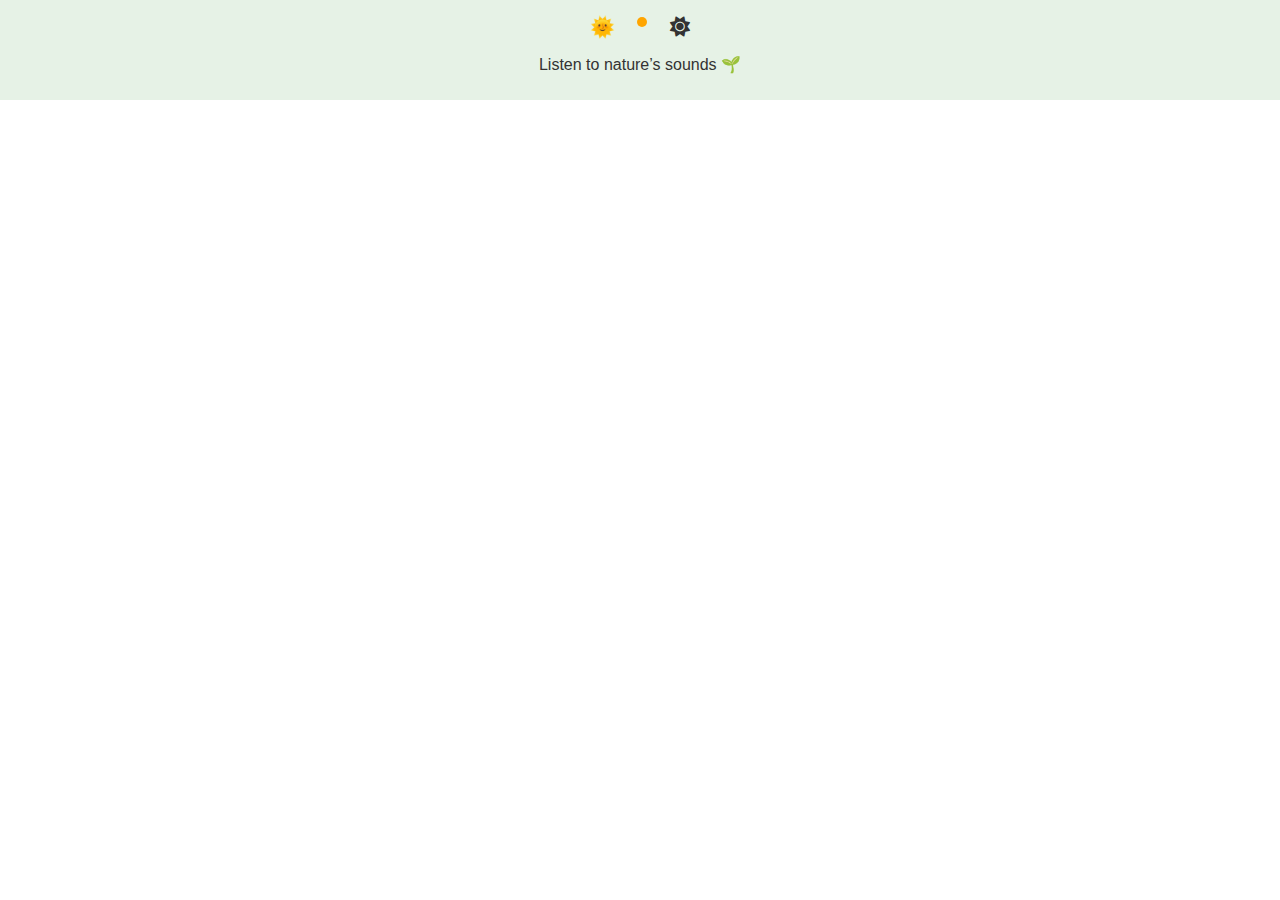
<file: clone project/index.html>
<!-- index.html -->
<!DOCTYPE html>
<html lang="en">
<head>
  <meta charset="UTF-8">
  <title>Earth.fm Clone</title>
  <link rel="stylesheet" href="style.css">
  <link rel="stylesheet" href="https://cdnjs.cloudflare.com/ajax/libs/font-awesome/6.0.0/css/all.min.css">
</head>
<body>
  <div class="banner">
    <span class="emoji">🌞</span>
    <span class="svg">
      <svg width="24" height="24" fill="orange" viewBox="0 0 24 24">
        <circle cx="12" cy="12" r="5"/>
      </svg>
    </span>
    <span class="fa"><i class="fas fa-sun"></i></span>
    <p>Listen to nature’s sounds 🌱</p>
  </div>
</body>
</html>
</file>
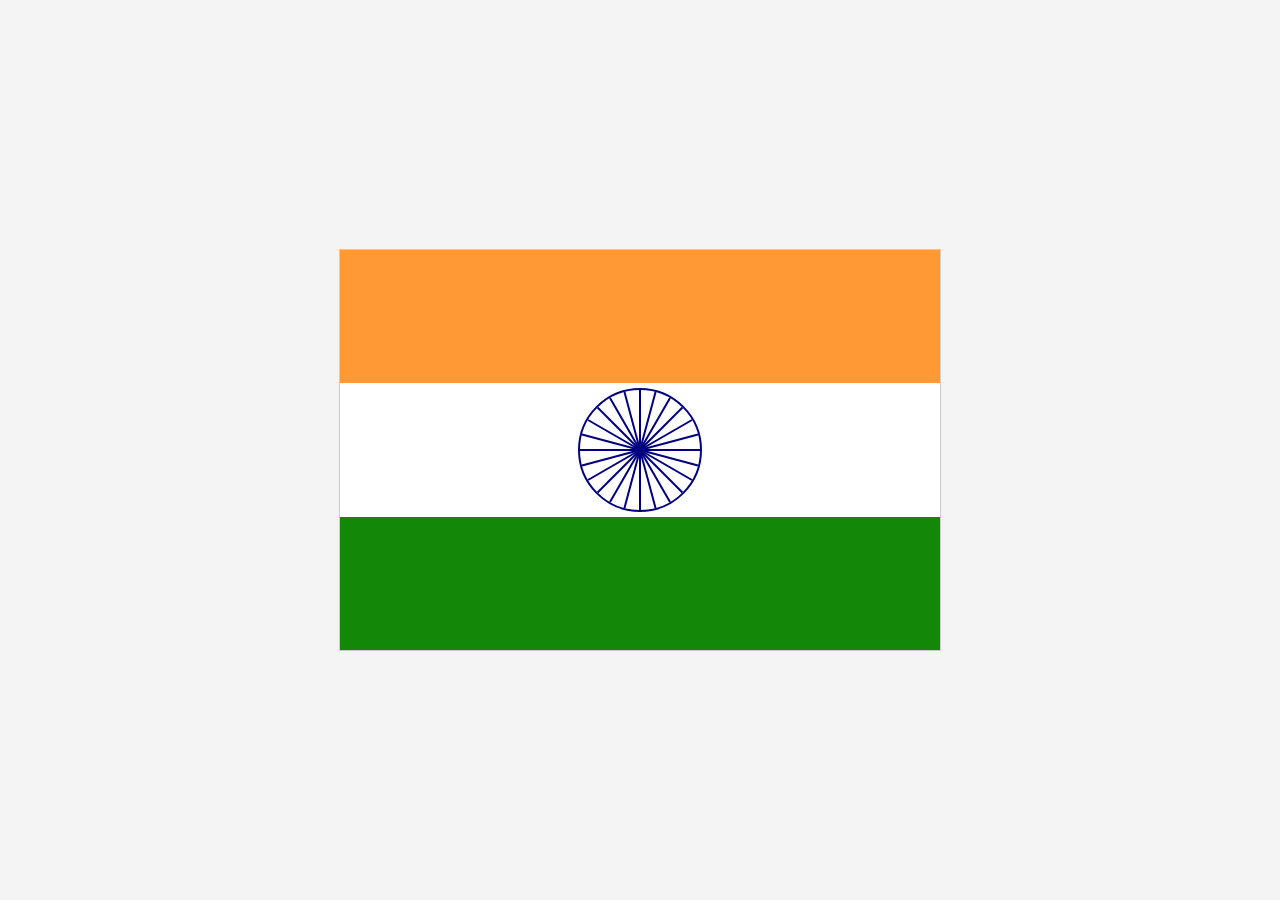
<file: flag.html>
<!DOCTYPE html>
<html lang="en">
<head>
    <meta charset="UTF-8">
    <meta name="viewport" content="width=device-width, initial-scale=1.0">
    <title>Tiranga</title>
    <style>
        body {
            display: flex;
            justify-content: center;
            align-items: center;
            height: 100vh;
            margin: 0;
            background-color: #f4f4f4;
        }
        .flag {
            width: 600px;
            height: 400px;
            border: 1px solid #ccc;
            display: flex;
            flex-direction: column;
        }
        .saffron { background-color: #FF9933; height: 33.33%; }
        .white { 
            background-color: #FFFFFF; 
            height: 33.33%; 
            display: flex; 
            justify-content: center; 
            align-items: center; 
        }
        .green { background-color: #138808; height: 33.33%; }
        .chakra {
            width: 120px;
            height: 120px;
            border: 2px solid #000080;
            border-radius: 50%;
            position: relative;
            display: flex;
            justify-content: center;
            align-items: center;
        }
        .chakra::after {
            content: "";
            width: 12px;
            height: 12px;
            background: #000080;
            border-radius: 50%;
            z-index: 10;
        }
        .spoke {
            position: absolute;
            width: 2px;
            height: 100%;
            background-color: #000080;
            left: 50%;
            transform-origin: 50% 50%;
        }
        .spoke:nth-child(1)  { transform: translateX(-50%) rotate(0deg); }
        .spoke:nth-child(2)  { transform: translateX(-50%) rotate(15deg); }
        .spoke:nth-child(3)  { transform: translateX(-50%) rotate(30deg); }
        .spoke:nth-child(4)  { transform: translateX(-50%) rotate(45deg); }
        .spoke:nth-child(5)  { transform: translateX(-50%) rotate(60deg); }
        .spoke:nth-child(6)  { transform: translateX(-50%) rotate(75deg); }
        .spoke:nth-child(7)  { transform: translateX(-50%) rotate(90deg); }
        .spoke:nth-child(8)  { transform: translateX(-50%) rotate(105deg); }
        .spoke:nth-child(9)  { transform: translateX(-50%) rotate(120deg); }
        .spoke:nth-child(10) { transform: translateX(-50%) rotate(135deg); }
        .spoke:nth-child(11) { transform: translateX(-50%) rotate(150deg); }
        .spoke:nth-child(12) { transform: translateX(-50%) rotate(165deg); }
    </style>
</head>
<body>
    <div class="flag">
        <div class="saffron"></div>
        <div class="white">
            <div class="chakra">
                <span class="spoke"></span>
                <span class="spoke"></span>
                <span class="spoke"></span>
                <span class="spoke"></span>
                <span class="spoke"></span>
                <span class="spoke"></span>
                <span class="spoke"></span>
                <span class="spoke"></span>
                <span class="spoke"></span>
                <span class="spoke"></span>
                <span class="spoke"></span>
                <span class="spoke"></span>
            </div>
        </div>
        <div class="green"></div>
    </div>
</body>
</html>
</file>
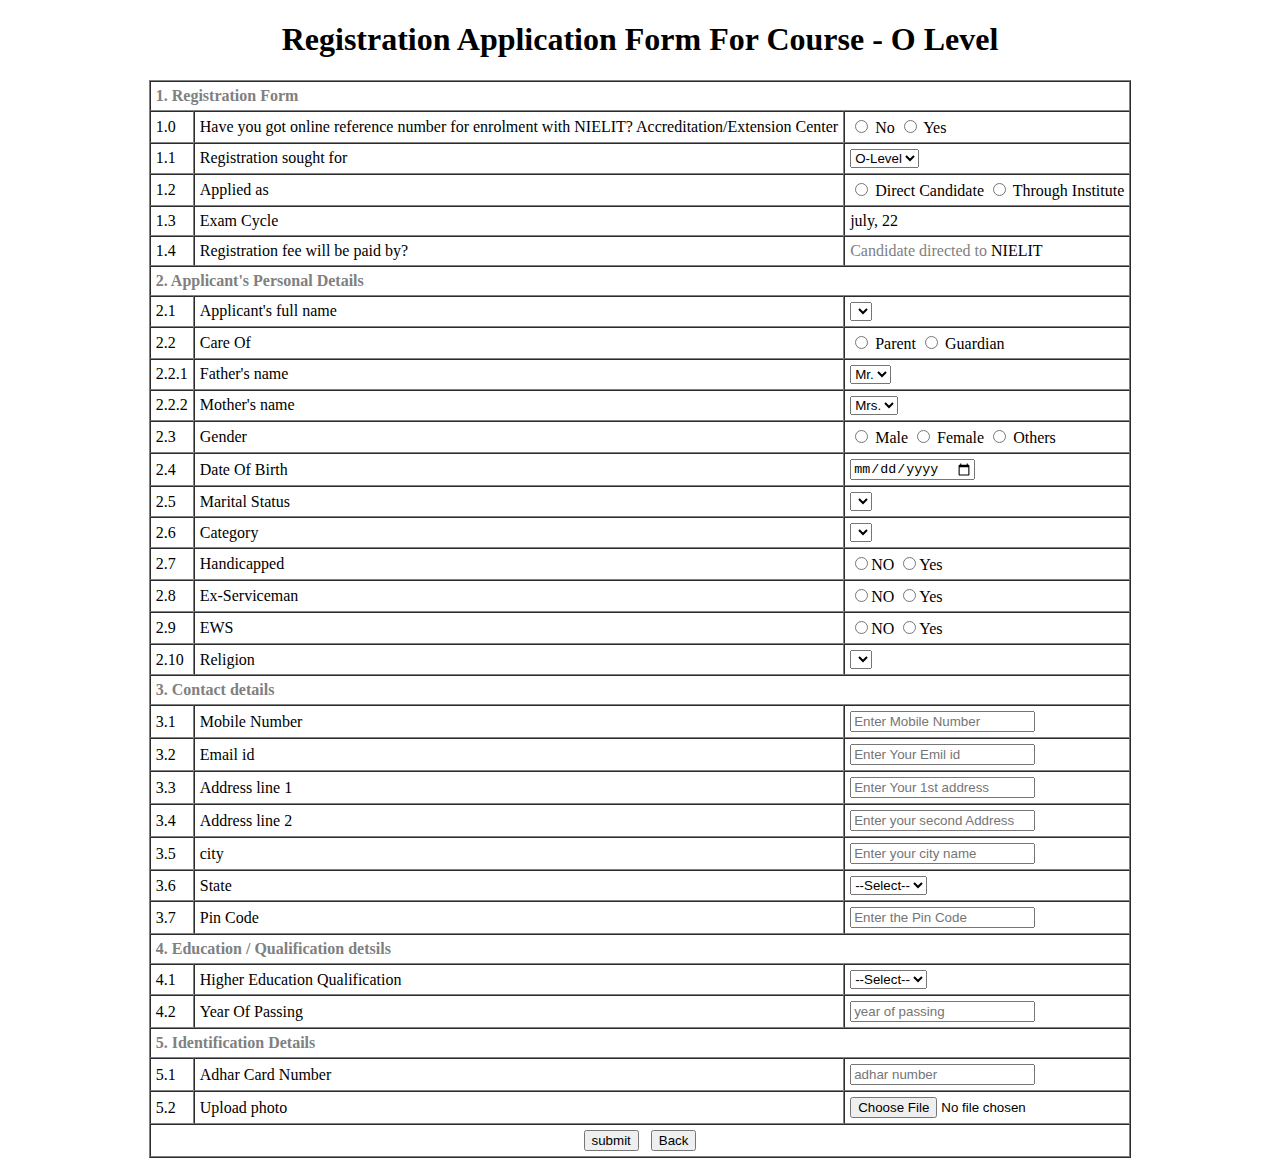
<file: form1 .html>
<!DOCTYPE html>
<html lang="en">

<head>
    <meta charset="UTF-8">
    <meta name="viewport" content="width=device-width, initial-scale=1.0">
    <title>Registration form</title>
</head>

<body>
    <h1 align="center">Registration Application Form For Course - O Level</h1>
    <center>
        <table border="1" cellpadding="5" cellspacing="0">
            <th colspan="3" align="left">
                <font color="gray">1. Registration Form</font>
            </th>
            </tr>
            <tr>
                <td>1.0</td>
                <td>Have you got online reference number for enrolment with NIELIT? Accreditation/Extension Center</td>
                <td>
                    <label><input type="radio"> No</label>
                    <label><input type="radio"> Yes</label>
                </td>
            </tr>
            <tr>
                <td>1.1</td>
                <td>Registration sought for</td>
                <td>
                    <select>
                        <option>O-Level</option>
                    </select>
                </td>
            </tr>
            <tr>
                <td>1.2</td>
                <td>Applied as</td>
                <td>
                    <label><input type="radio" name="applied" value="direct"> Direct Candidate</label>
                    <label><input type="radio" name="applied" value="institute"> Through Institute</label>
                </td>
            </tr>
            <tr>
                <td>1.3</td>
                <td>Exam Cycle</td>
                <td>july, 22</td>
            </tr>
            <tr>
                <td>1.4</td>
                <td>Registration fee will be paid by?</td>
                <td>
                    <font color="gray">Candidate directed to</font> NIELIT
                </td>
            </tr>
            <th colspan="3" align="left">
                <font color="gray">2. Applicant's Personal Details</font>
            </th>
            </tr>
            <tr>
                <td>2.1</td>
                <td>Applicant's full name</td>
                <td>
                    <select>
                        <option></option>
                    </select>
                </td>
            </tr>
            <tr>
                <td>2.2</td>
                <td>Care Of</td>
                <td>
                    <label><input type="radio" name="applied" value="parent"> Parent</label>
                    <label><input type="radio" name="applied" value="guardian"> Guardian</label>
                </td>
            </tr>
            <tr>
                <td>2.2.1</td>
                <td>Father's name</td>
                <td>
                    <select>
                        <option>Mr.</option>
                    </select>
                </td>
            </tr>
            <tr>
            <tr>
                <td>2.2.2</td>
                <td>Mother's name</td>
                <td>
                    <select>
                        <option>Mrs.</option>
                    </select>
                </td>
            </tr>
            <td>2.3</td>
            <td>Gender</td>
            <td>
                <label><input type="radio"> Male</label>
                <label><input type="radio"> Female</label>
                <label><input type="radio"> Others</label>
            </td>
            </tr>
            <tr>
                <td>2.4</td>
                <td>Date Of Birth</td>
                <td><input type="date"></td>
            </tr>
            <tr>
                <td>2.5</td>
                <td>Marital Status</td>
                <td><select><object></object></select></td>
            </tr>
            <tr>
                <td>2.6</td>
                <td>Category</td>
                <td><select><object></object></select></td>
            </tr>
            <tr>
                <td>2.7</td>
                <td>Handicapped</td>
                <td>
                    <input type="radio">NO
                    <input type="radio">Yes
                </td>
            </tr>
            <tr>
                <td>2.8</td>
                <td>Ex-Serviceman</td>
                <td>
                    <input type="radio">NO
                    <input type="radio">Yes
                </td>
            </tr>
            <tr>
                <td>2.9</td>
                <td>EWS</td>
                <td>
                    <input type="radio">NO
                    <input type="radio">Yes
                </td>
            </tr>
            <tr>
                <td>2.10</td>
                <td>Religion</td>
                <td><select><object></object></select></td>
            </tr>
            <th colspan="3" align="left">
                <font color="gray">3. Contact details</font>
            </th>
            <tr>
                <td>3.1</td>
                <td>Mobile Number</td>
                <td colspan="2"><input type="tel" placeholder="Enter Mobile Number"></td>
            </tr>
            <tr>
                <td>3.2</td>
                <td> Email id</td>
                <td colspan="2"><input type="text" placeholder="Enter Your Emil id" </td>
            </tr>
            <tr>
                <td>3.3</td>
                <td>Address line 1</td>
                <td colspan="2"><input type="text" placeholder="Enter Your 1st address"></td>
            </tr>
            <tr>
                <td>3.4</td>
                <td>Address line 2</td>
                <td colspan="2"><input type="text" placeholder="Enter your second Address"></td>
            </tr>
            <tr>
                <td>3.5</td>
                <td>city</td>
                <td colspan="2"><input type="text" placeholder="Enter your city name"></td>
            </tr>
            <tr>
                <td>3.6</td>
                <td>State</td>
                <td colspan="2">
                    <select>
                        <option>--Select--</option>
                    </select>
                </td>
            </tr>
            <tr>
                <td>3.7</td>
                <td>Pin Code</td>
                <td colspan="2"><input type="text" placeholder="Enter the Pin Code"></td>
            </tr>
            <th colspan="3" align="left">
                <font color="gray">4. Education / Qualification detsils</font>
            </th>
            <tr>
                <td>4.1</td>
                <td>Higher Education Qualification</td>
                <td colspan="2">
                    <select>
                        <option>--Select--</option>
                    </select>
                </td>
            </tr>
            <tr>
                <td>4.2</td>
                <td>Year Of Passing</td>
                <td colspan="2"><input type="text" placeholder="year of passing"></td>
            </tr>
            <th colspan="3" align="left">
                <font color="gray">5. Identification Details</font>
            </th>
            <tr>
                <td>5.1</td>
                <td>Adhar Card Number</td>
                <td colspan="2"><input type="text" placeholder="adhar number"></td>
            </tr>
            <tr>
            <tr>
                <td>5.2</td>
                <td>Upload photo</td>
                <td colspan="2">
                    <input type="file">
                </td>
            </tr>
            <tr>
                <td colspan="4" align="center">
                    <input type="submit" value="submit">&nbsp;&nbsp;
                    <input type="submit" value="Back">
                </td>
            </tr>
        </table>
    </center>
</body>

</html>
</file>
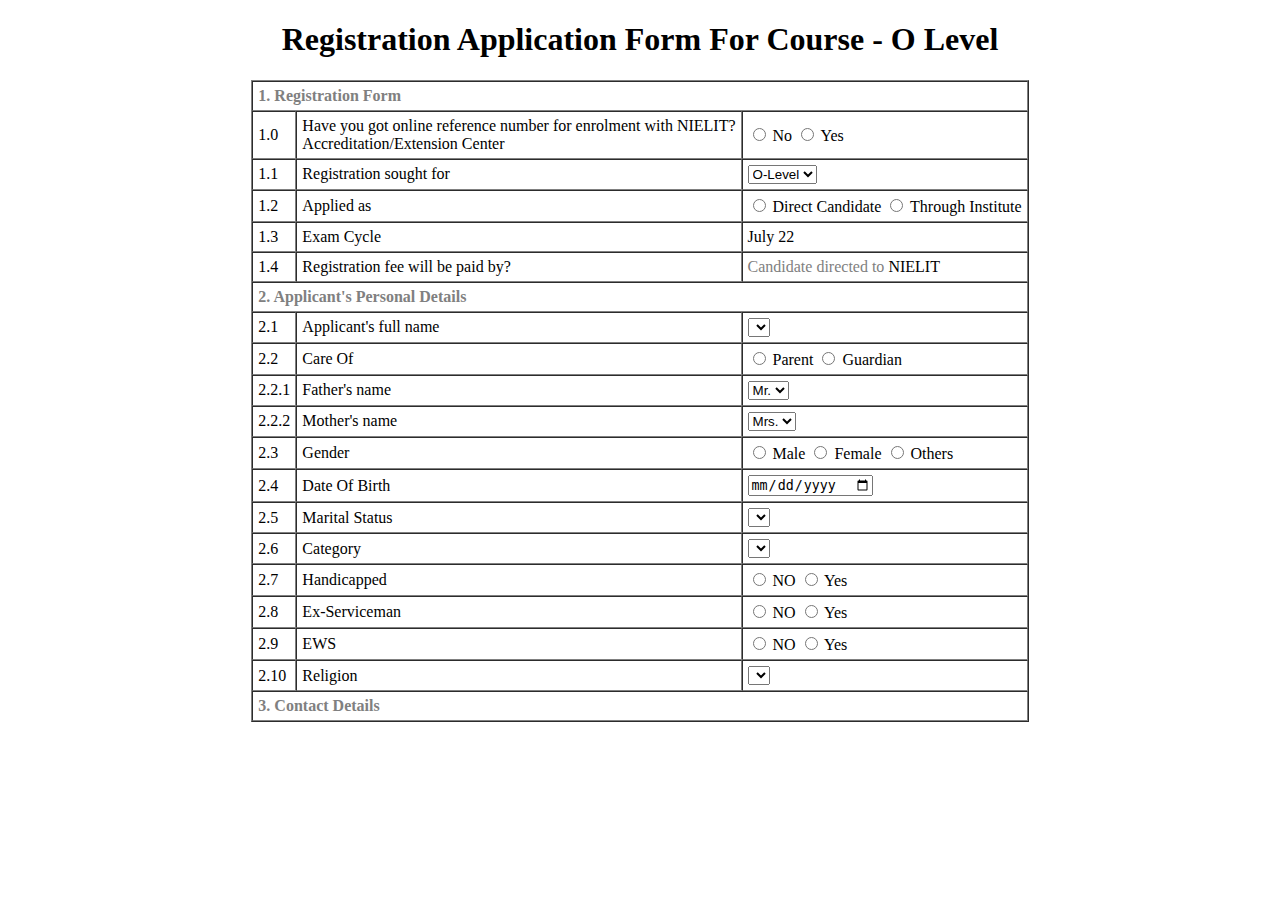
<file: form1.html>
<!DOCTYPE html>
<html lang="en">

<head>
    <meta charset="UTF-8">
    <meta name="viewport" content="width=device-width, initial-scale=1.0">
    <title>Registration form</title>
</head>

<body>
    <h1 align="center">Registration Application Form For Course - O Level</h1>
    <center>
        <table border="1" cellpadding="5" cellspacing="0">
            <tr>
                <th colspan="3" align="left">
                    <font color="gray">1. Registration Form</font>
                </th>
            </tr>
            <tr>
                <td>1.0</td>
                <td>
                    Have you got online reference number for enrolment with NIELIT?
                    <br>
                    Accreditation/Extension Center
                </td>
                <td>
                    <label>
                        <input type="radio" name="ref_num" value="No"> No
                    </label>
                    <label>
                        <input type="radio" name="ref_num" value="Yes"> Yes
                    </label>
                </td>
            </tr>
            <tr>
                <td>1.1</td>
                <td>Registration sought for</td>
                <td>
                    <select>
                        <option>O-Level</option>
                    </select>
                </td>
            </tr>

            <tr>
                <td>1.2</td>
                <td>Applied as</td>
                <td>
                    <label><input type="radio" name="applied" value="direct"> Direct Candidate</label>
                    <label><input type="radio" name="applied" value="institute"> Through Institute</label>
                </td>
            </tr>

            <tr>
                <td>1.3</td>
                <td>Exam Cycle</td>
                <td>July 22</td>
            </tr>

            <tr>
                <td>1.4</td>
                <td>Registration fee will be paid by?</td>
                <td>
                    <font color="gray">Candidate directed to</font> NIELIT
                </td>
            </tr>

            <tr>
                <th colspan="3" align="left">
                    <font color="gray">2. Applicant's Personal Details</font>
                </th>
            </tr>

            <tr>
                <td>2.1</td>
                <td>Applicant's full name</td>
                <td>
                    <select>
                        <option></option>
                    </select>
                </td>
            </tr>

            <tr>
                <td>2.2</td>
                <td>Care Of</td>
                <td>
                    <label><input type="radio" name="care_of" value="parent"> Parent</label>
                    <label><input type="radio" name="care_of" value="guardian"> Guardian</label>
                </td>
            </tr>

            <tr>
                <td>2.2.1</td>
                <td>Father's name</td>
                <td>
                    <select>
                        <option>Mr.</option>
                    </select>
                </td>
            </tr>

            <tr>
                <td>2.2.2</td>
                <td>Mother's name</td>
                <td>
                    <select>
                        <option>Mrs.</option>
                    </select>
                </td>
            </tr>

            <tr>
                <td>2.3</td>
                <td>Gender</td>
                <td>
                    <label><input type="radio" name="gender"> Male</label>
                    <label><input type="radio" name="gender"> Female</label>
                    <label><input type="radio" name="gender"> Others</label>
                </td>
            </tr>

            <tr>
                <td>2.4</td>
                <td>Date Of Birth</td>
                <td><input type="date"></td>
            </tr>

            <tr>
                <td>2.5</td>
                <td>Marital Status</td>
                <td><select>
                        <option></option>
                    </select></td>
            </tr>

            <tr>
                <td>2.6</td>
                <td>Category</td>
                <td><select>
                        <option></option>
                    </select></td>
            </tr>

            <tr>
                <td>2.7</td>
                <td>Handicapped</td>
                <td>
                    <input type="radio" name="handicapped"> NO
                    <input type="radio" name="handicapped"> Yes
                </td>
            </tr>

            <tr>
                <td>2.8</td>
                <td>Ex-Serviceman</td>
                <td>
                    <input type="radio" name="ex_service"> NO
                    <input type="radio" name="ex_service"> Yes
                </td>
            </tr>

            <tr>
                <td>2.9</td>
                <td>EWS</td>
                <td>
                    <input type="radio" name="ews"> NO
                    <input type="radio" name="ews"> Yes
                </td>
            </tr>

            <tr>
                <td>2.10</td>
                <td>Religion</td>
                <td><select>
                        <option></option>
                    </select></td>
            </tr>
            <tr>
                <th colspan="3" align="left">
                    <font color="gray">3. Contact Details</font>
                </th>
            </tr>
        </table>
    </center>
</body>

</html>
</file>
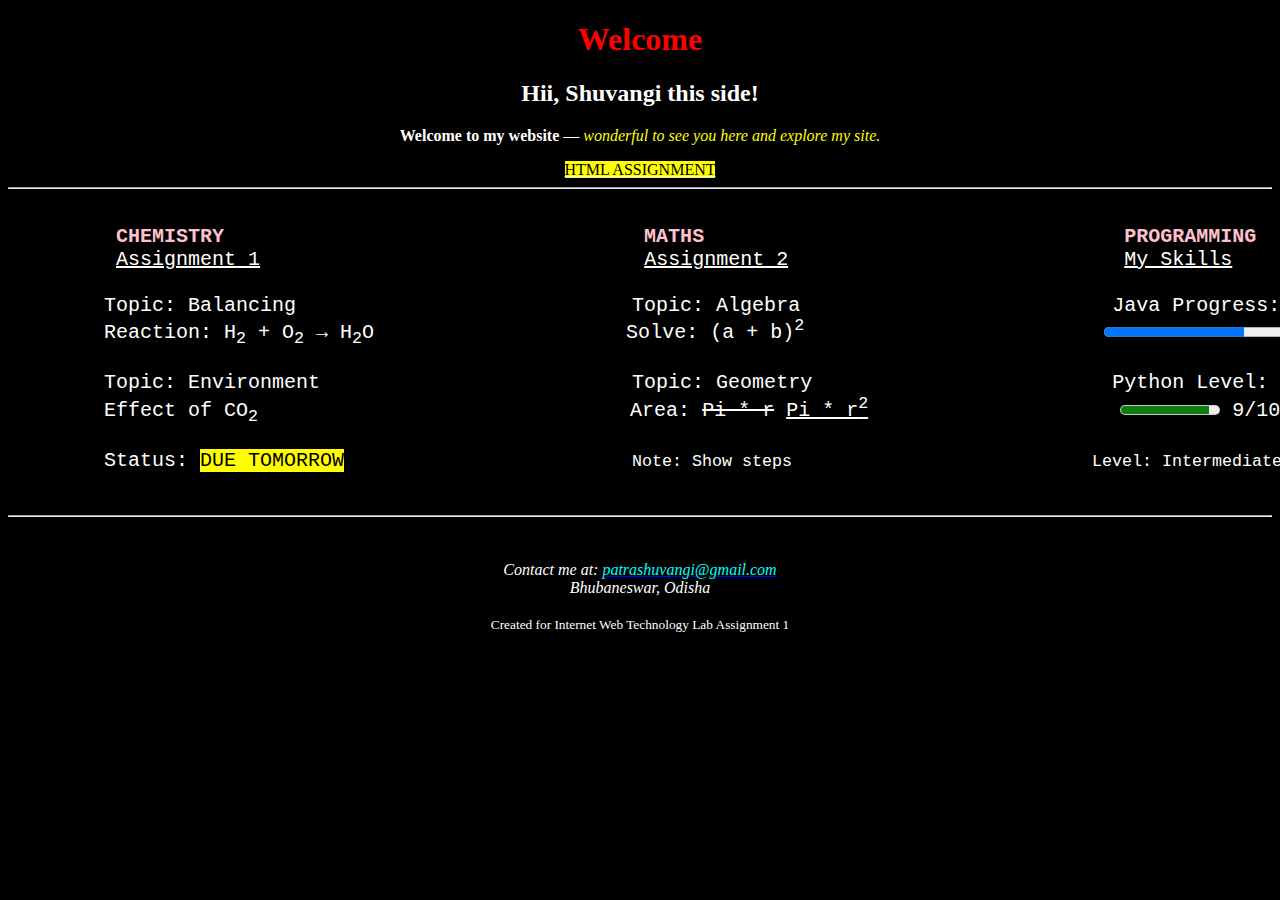
<file: lab1.html>
<!DOCTYPE html>
<html lang="en">
<head>
    <meta charset="UTF-8">
    <meta name="viewport" content="width=device-width, initial-scale=1.0">
    <title>Assignment1</title>
</head>
<body bgcolor="black" text="white">
    <!--This is my first html assignment-->
    <center><font color="red"><h1>Welcome</h1></font></center>
    <center>
        <h2>Hii, Shuvangi this side!</h2>
        <p><strong>Welcome to my website</strong> — <font color="Yellow"><i>wonderful to see you here and explore my site.</font></i></p>
        <ins><mark>HTML ASSIGNMENT</mark></ins>
    </center>
    <hr>
    <pre>
<font size="5">
         <font color="Pink"><b>CHEMISTRY                                   MATHS                                   PROGRAMMING</b></font>
         <u>Assignment 1</u>                                <u>Assignment 2</u>                            <u>My Skills</u>

        Topic: Balancing                            Topic: Algebra                          Java Progress:
        Reaction: H<sub>2</sub> + O<sub>2</sub> &rarr; H<sub>2</sub>O                     Solve: (a + b)<sup>2</sup>                         <progress value="70" max="100"></progress> 70%

        Topic: Environment                          Topic: Geometry                         Python Level:
        Effect of CO<sub>2</sub>                               Area: <del>Pi * r</del> <ins>Pi * r<sup>2</sup></ins>                     <meter value="9" min="0" max="10"></meter> 9/10

        Status: <mark>DUE TOMORROW</mark>                        <small>Note: Show steps</small>                         <small>Level: Intermediate</small>
</font>
    </pre>
    <hr>
    <br><br>
    <center>
        <address>
            Contact me at: <a href="mailto:patrashuvangi@gmail.com"><font color="aqua">patrashuvangi@gmail.com</font></a><br>
            Bhubaneswar, Odisha
        </address>
        
        <br>
        <small>Created for Internet Web Technology Lab Assignment 1</small> 
    </center>

</body>
</html>
</file>
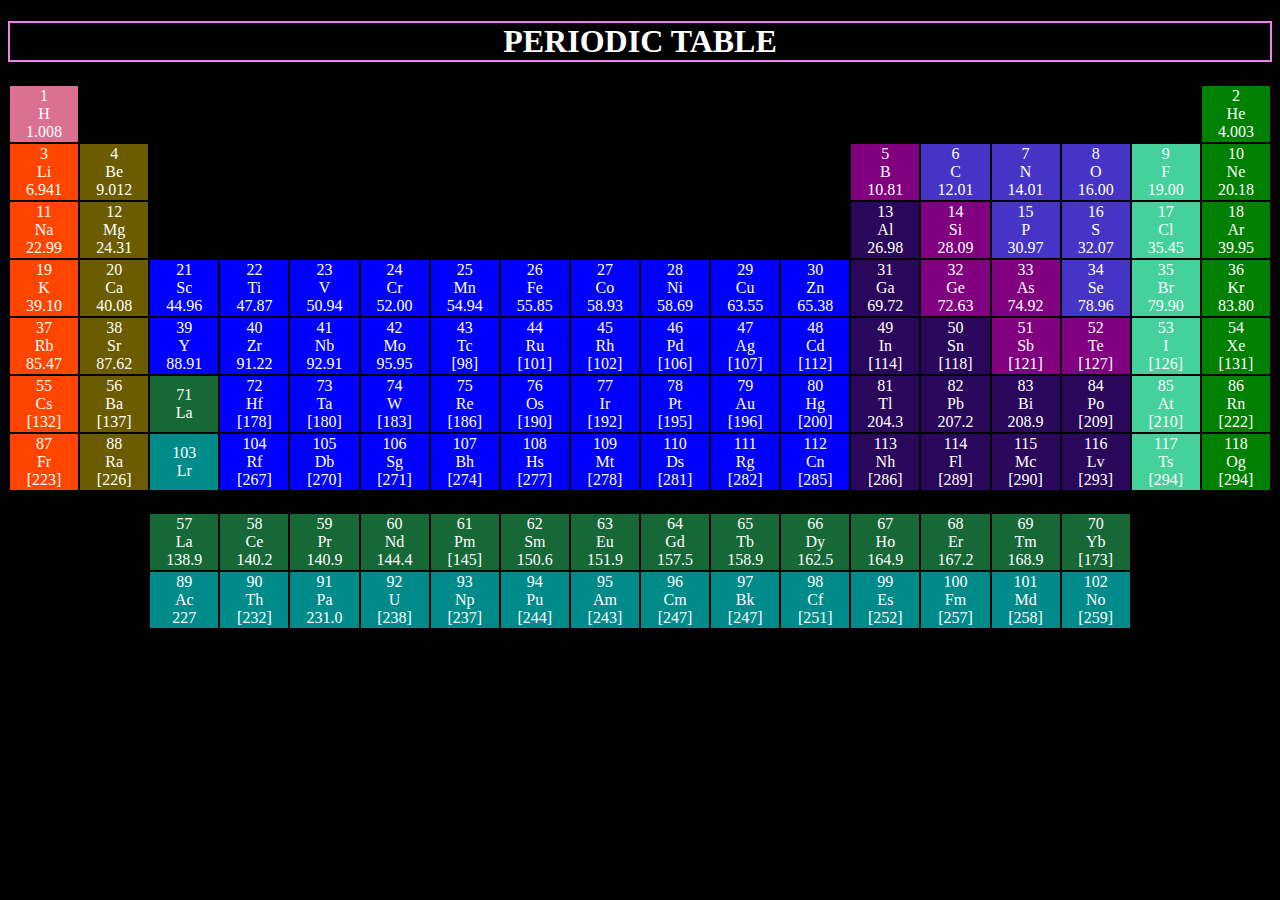
<file: periodictable.html>
<!DOCTYPE html>
<html lang="en">
<head>
    <meta charset="UTF-8">
    <meta name="viewport" content="width=device-width, initial-scale=1.0">
    <title>table</title>
    <style>
        .alkali { background-color: #FF4500; } 
        .alkaline { background-color: #b4990299; } 
        .transition { background-color: #0000FF; } 
        .semiconductor { background-color: #800080; } 
        .halogen { background-color: #44d19b; } 
        .metalloid { background-color:#29075a; } 
        .nonmetal { background-color: #29075a; } 
        .nonmetal2 { background-color: #4534c5; } 
        .noblegas { background-color: #008000; } 
        .actinide { background-color: #008B8B; } 
        .lanthanide { background-color: #166837; } 
        .gap{
            height: 20px;
        }
    </style>
</head>
<body style="background-color: black;">
    <h1 style="color:white;text-align:center;border:2px solid violet;">PERIODIC TABLE</h1>
    <table style="color: white;text-align: center;width:100%;table-layout:fixed;">
        <tr>
            <td style="background-color: palevioletred;">1<br>H<br>1.008</td>
            <td colspan="16" class="empty"></td>
            <td class="noblegas">2<br>He<br>4.003</td>
        </tr>
        <tr>
            <td class="alkali">3<br>Li<br>6.941</td>
            <td class="alkaline">4<br>Be<br>9.012</td>
            <td colspan="10" class="empty"></td>
            <td class="semiconductor">5<br>B<br>10.81</td>
            <td class="nonmetal2">6<br>C<br>12.01</td>
            <td class="nonmetal2">7<br>N<br>14.01</td>
            <td class="nonmetal2">8<br>O</Optgroup><br>16.00</td>
            <td class="halogen">9<br>F<br>19.00</td>
            <td class="noblegas">10<br>Ne<br>20.18</td>
        </tr>
        <tr>
            <td class="alkali">11<br>Na<br>22.99</td>
            <td class="alkaline">12<br>Mg<br>24.31</td>
            <td colspan="10" class="empty"></td>
            <td class="metalloid">13<br>Al<br>26.98</td>
            <td class="semiconductor">14<br>Si<br>28.09</td>
            <td class="nonmetal2">15<br>P<br>30.97</td>
            <td class="nonmetal2">16<br>S<br>32.07</td>
            <td class="halogen">17<br>Cl<br>35.45</td>
            <td class="noblegas">18<br>Ar<br>39.95</td>
        </tr>
        <tr>
            <td class="alkali">19<br>K<br>39.10</td>
            <td class="alkaline">20<br>Ca<br>40.08</td>
            <td class="transition">21<br>Sc<br>44.96</td>
            <td class="transition">22<br>Ti<br>47.87</td>
            <td class="transition">23<br>V<br>50.94</td>
            <td class="transition">24<br>Cr<br>52.00</td>
            <td class="transition">25<br>Mn<br>54.94</td>
            <td class="transition">26<br>Fe<br>55.85</td>
            <td class="transition">27<br>Co<br>58.93</td>
            <td class="transition">28<br>Ni<br>58.69</td>
            <td class="transition">29<br>Cu<br>63.55</td>
            <td class="transition">30<br>Zn<br>65.38</td>
            <td class="metalloid">31<br>Ga<br>69.72</td>
            <td class="semiconductor">32<br>Ge<br>72.63</td>
            <td class="semiconductor">33<br>As<br>74.92</td>
            <td class="nonmetal2">34<br>Se<br>78.96</td>
            <td class="halogen">35<br>Br<br>79.90</td>
            <td class="noblegas">36<br>Kr<br>83.80</td>
        </tr>
        <tr>
            <td class="alkali">37<br>Rb<br>85.47</td>
            <td class="alkaline">38<br>Sr<br>87.62</td>
            <td class="transition">39<br>Y<br>88.91</td>
            <td class="transition">40<br>Zr<br>91.22</td>
            <td class="transition">41<br>Nb<br>92.91</td>
            <td class="transition">42<br>Mo<br>95.95</td>
            <td class="transition">43<br>Tc<br>[98]</td>
            <td class="transition">44<br>Ru<br>[101]</td>
            <td class="transition">45<br>Rh<br>[102]</td>
            <td class="transition">46<br>Pd<br>[106]</td>
            <td class="transition">47<br>Ag<br>[107]</td>
            <td class="transition">48<br>Cd<br>[112]</td>
            <td class="metalloid">49<br>In<br>[114]</td>
            <td class="nonmetal">50<br>Sn<br>[118]</td>
            <td class="semiconductor">51<br>Sb<br>[121]</td>
            <td class="semiconductor">52<br>Te<br>[127]</td>
            <td class="halogen">53<br>I<br>[126]</td>
            <td class="noblegas">54<br>Xe<br>[131]</td>
        </tr>
        <tr>
            <td class="alkali">55<br>Cs<br>[132]</td>
            <td class="alkaline">56<br>Ba<br>[137]</td>
            <td class="lanthanide">71<br>La</td>
            <td class="transition">72<br>Hf<br>[178]</td>
            <td class="transition">73<br>Ta<br>[180]</td>
            <td class="transition">74<br>W<br>[183]</td>
            <td class="transition">75<br>Re<br>[186]</td>
            <td class="transition">76<br>Os<br>[190]</td>
            <td class="transition">77<br>Ir<br>[192]</td>
            <td class="transition">78<br>Pt<br>[195]</td>
            <td class="transition">79<br>Au<br>[196]</td>
            <td class="transition">80<br>Hg<br>[200]</td>
            <td class="metalloid">81<br>Tl<br>204.3</td>
            <td class="nonmetal">82<br>Pb<br>207.2</td>
            <td class="nonmetal">83<br>Bi<br>208.9</td>
            <td class="nonmetal">84<br>Po<br>[209]</td>
            <td class="halogen">85<br>At<br>[210]</td>
            <td class="noblegas">86<br>Rn<br>[222]</td>
        </tr>
        <tr>
            <td class="alkali">87<br>Fr<br>[223]</td>
            <td class="alkaline">88<br>Ra<br>[226]</td>
            <td class="actinide">103<br>Lr</td>
            <td class="transition">104<br>Rf<br>[267]</td>
            <td class="transition">105<br>Db<br>[270]</td>
            <td class="transition">106<br>Sg<br>[271]</td>
            <td class="transition">107<br>Bh<br>[274]</td>
            <td class="transition">108<br>Hs<br>[277]</td>
            <td class="transition">109<br>Mt<br>[278]</td>
            <td class="transition">110<br>Ds<br>[281]</td>
            <td class="transition">111<br>Rg<br>[282]</td>
            <td class="transition">112<br>Cn<br>[285]</td>
            <td class="metalloid">113<br>Nh<br>[286]</td>
            <td class="nonmetal">114<br>Fl<br>[289]</td>
            <td class="nonmetal">115<br>Mc<br>[290]</td>
            <td class="nonmetal">116<br>Lv<br>[293]</td>
            <td class="halogen">117<br>Ts<br>[294]</td>
            <td class="noblegas">118<br>Og<br>[294]</td>
        </tr>
        <tr class="gap">
            <td colspan="18" class="empty"></td>
        </tr>
        <tr>
            <td colspan="2" class="empty"></td>
            <td class="lanthanide">57<br>La<br>138.9</td>
            <td class="lanthanide">58<br>Ce<br>140.2</td>
            <td class="lanthanide">59<br>Pr<br>140.9</td>
            <td class="lanthanide">60<br>Nd<br>144.4</td>
            <td class="lanthanide">61<br>Pm<br>[145]</td>
            <td class="lanthanide">62<br>Sm<br>150.6</td>
            <td class="lanthanide">63<br>Eu<br>151.9</td>
            <td class="lanthanide">64<br>Gd<br>157.5</td>
            <td class="lanthanide">65<br>Tb<br>158.9</td>
            <td class="lanthanide">66<br>Dy<br>162.5</td>
            <td class="lanthanide">67<br>Ho<br>164.9</td>
            <td class="lanthanide">68<br>Er<br>167.2</td>
            <td class="lanthanide">69<br>Tm<br>168.9</td>
            <td class="lanthanide">70<br>Yb<br>[173]</td>
        </tr>
        <tr>
            <td colspan="2" class="empty"></td>
            <td class="actinide">89<br>Ac<br>227</td>
            <td class="actinide">90<br>Th<br>[232]</td>
            <td class="actinide">91<br>Pa<br>231.0</td>
            <td class="actinide">92<br>U<br>[238]</td>
            <td class="actinide">93<br>Np<br>[237]</td>
            <td class="actinide">94<br>Pu<br>[244]</td>
            <td class="actinide">95<br>Am<br>[243]</td>
            <td class="actinide">96<br>Cm<br>[247]</td>
            <td class="actinide">97<br>Bk<br>[247]</td>
            <td class="actinide">98<br>Cf<br>[251]</td>
            <td class="actinide">99<br>Es<br>[252]</td>
            <td class="actinide">100<br>Fm<br>[257]</td>
            <td class="actinide">101<br>Md<br>[258]</td>
            <td class="actinide">102<br>No<br>[259]</td>
        </tr>
    </table>
</body>
</html>
</file>
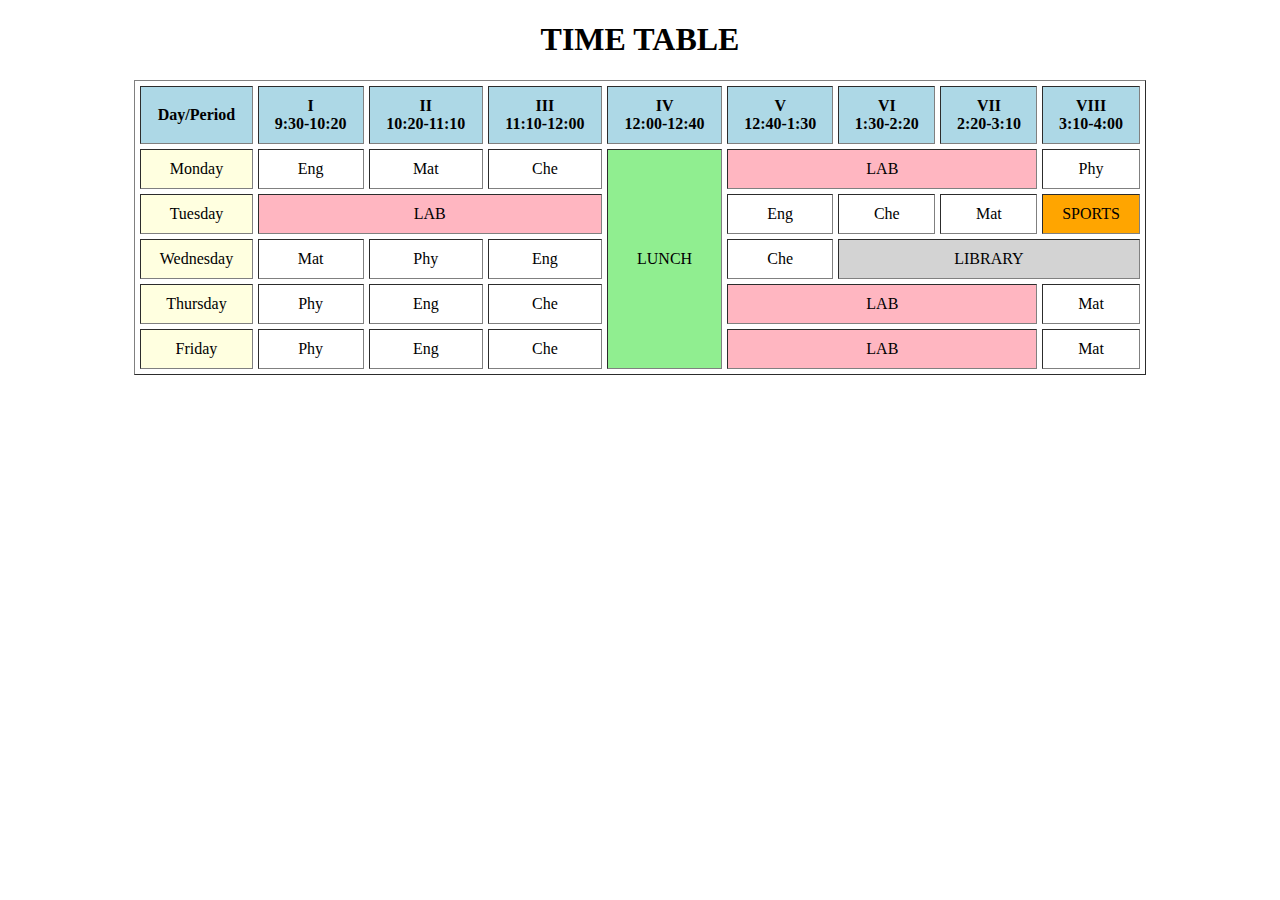
<file: table1.html>
<!DOCTYPE html>
<html>
<head>
    <title>Time Table</title>
</head>
<body>

    <h1><center><b>TIME TABLE</b></center></h1>

    <table border="1" cellpadding="10" cellspacing="5" align="center" width="80%">
        <thead>
            <tr bgcolor="lightblue" align="center">
                <th>Day/Period</th>
                <th>I<br>9:30-10:20</th>
                <th>II<br>10:20-11:10</th>
                <th>III<br>11:10-12:00</th>
                <th>IV<br>12:00-12:40</th>
                <th>V<br>12:40-1:30</th>
                <th>VI<br>1:30-2:20</th>
                <th>VII<br>2:20-3:10</th>
                <th>VIII<br>3:10-4:00</th>
            </tr>
        </thead>
        <tbody>
            <tr align="center">
                <td bgcolor="lightyellow">Monday</td>
                <td>Eng</td>
                <td>Mat</td>
                <td>Che</td>
                <td rowspan="5" bgcolor="lightgreen">LUNCH</td>
                <td colspan="3" bgcolor="lightpink">LAB</td>
                <td>Phy</td>
            </tr>
            <tr align="center">
                <td bgcolor="lightyellow">Tuesday</td>
                <td colspan="3" bgcolor="lightpink">LAB</td>
                <td>Eng</td>
                <td>Che</td>
                <td>Mat</td>
                <td bgcolor="orange">SPORTS</td>
            </tr>
            <tr align="center">
                <td bgcolor="lightyellow">Wednesday</td>
                <td>Mat</td>
                <td>Phy</td>
                <td>Eng</td>
                <td>Che</td>
                <td colspan="3" bgcolor="lightgray">LIBRARY</td>
            </tr>
            <tr align="center">
                <td bgcolor="lightyellow">Thursday</td>
                <td>Phy</td>
                <td>Eng</td>
                <td>Che</td>
                <td colspan="3" bgcolor="lightpink">LAB</td>
                <td>Mat</td>
            </tr>
            <tr align="center">
                <td bgcolor="lightyellow">Friday</td>
                <td>Phy</td>
                <td>Eng</td>
                <td>Che</td>
                <td colspan="3" bgcolor="lightpink">LAB</td>
                <td>Mat</td>
            </tr>
        </tbody>
    </table>

</body>
</html>
</file>
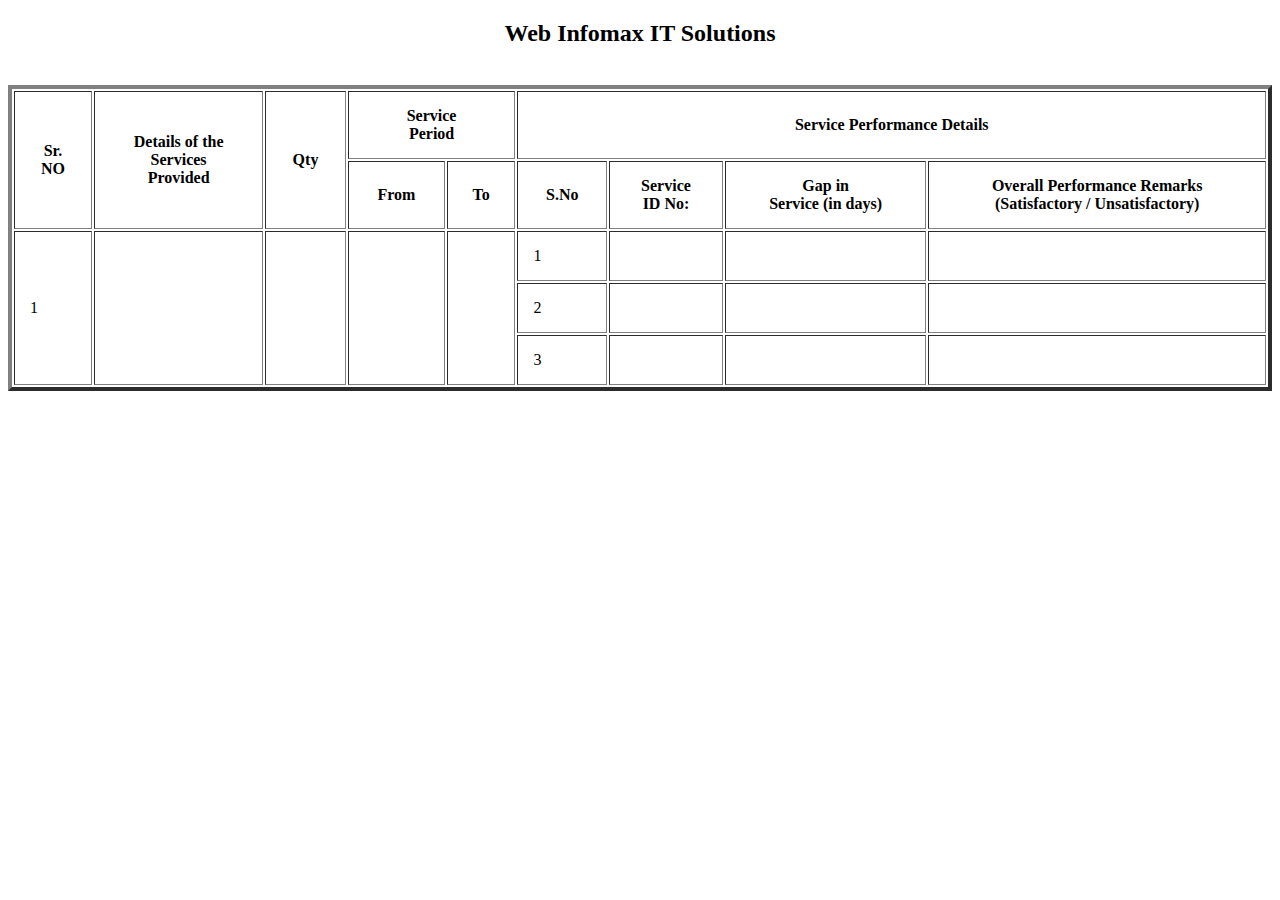
<file: table2.html>
<!DOCTYPE html>
<html>
<head>
    <title>HTML Table Assignment</title>
</head>
<body>
    <center>
        <b><h2>Web Infomax IT Solutions</h2></b>
    </center>
    <br>
    
    <table border="4" cellpadding="15" cellspacing="2" width="100%">
        <tr>
            <th rowspan="2">Sr.<br>NO</th>
            <th rowspan="2">Details of the<br>Services<br>Provided</th>
            <th rowspan="2">Qty</th>
            <th colspan="2">Service<br>Period</th>
            <th colspan="4">Service Performance Details</th>
        </tr>
        
        <tr>
            <th>From</th>
            <th>To</th>
            <th>S.No</th>
            <th>Service<br>ID No:</th>
            <th>Gap in<br>Service (in days)</th>
            <th>Overall Performance Remarks<br>(Satisfactory / Unsatisfactory)</th>
        </tr>

        <tr>
           <td rowspan="3">1</td>
           <td rowspan="3"></td> 
           <td rowspan="3"></td>
           <td rowspan="3"></td>
           <td rowspan="3"></td>
           <td>1</td>
           <td></td>
           <td></td>
           <td></td>
        </tr>
        
        <tr>
            <td>2</td>
            <td></td>
            <td></td>
            <td></td>
        </tr>

        <tr>
            <td>3</td>
            <td></td>
            <td></td>
            <td></td>
        </tr>
    </table>
</body>
</html>
</file>
<file: clone project/style.css>
/* style.css */
body {
  margin: 0;
  font-family: 'Inter', sans-serif;
}

.banner {
  background: #e6f2e6;
  color: #333;
  text-align: center;
  padding: 10px;
  animation: fadeIn 2s ease-in-out;
}

@keyframes fadeIn {
  from { opacity: 0; transform: translateY(-20px); }
  to { opacity: 1; transform: translateY(0); }
}

.banner span {
  margin: 0 5px;
  font-size: 20px;
}
</file>
